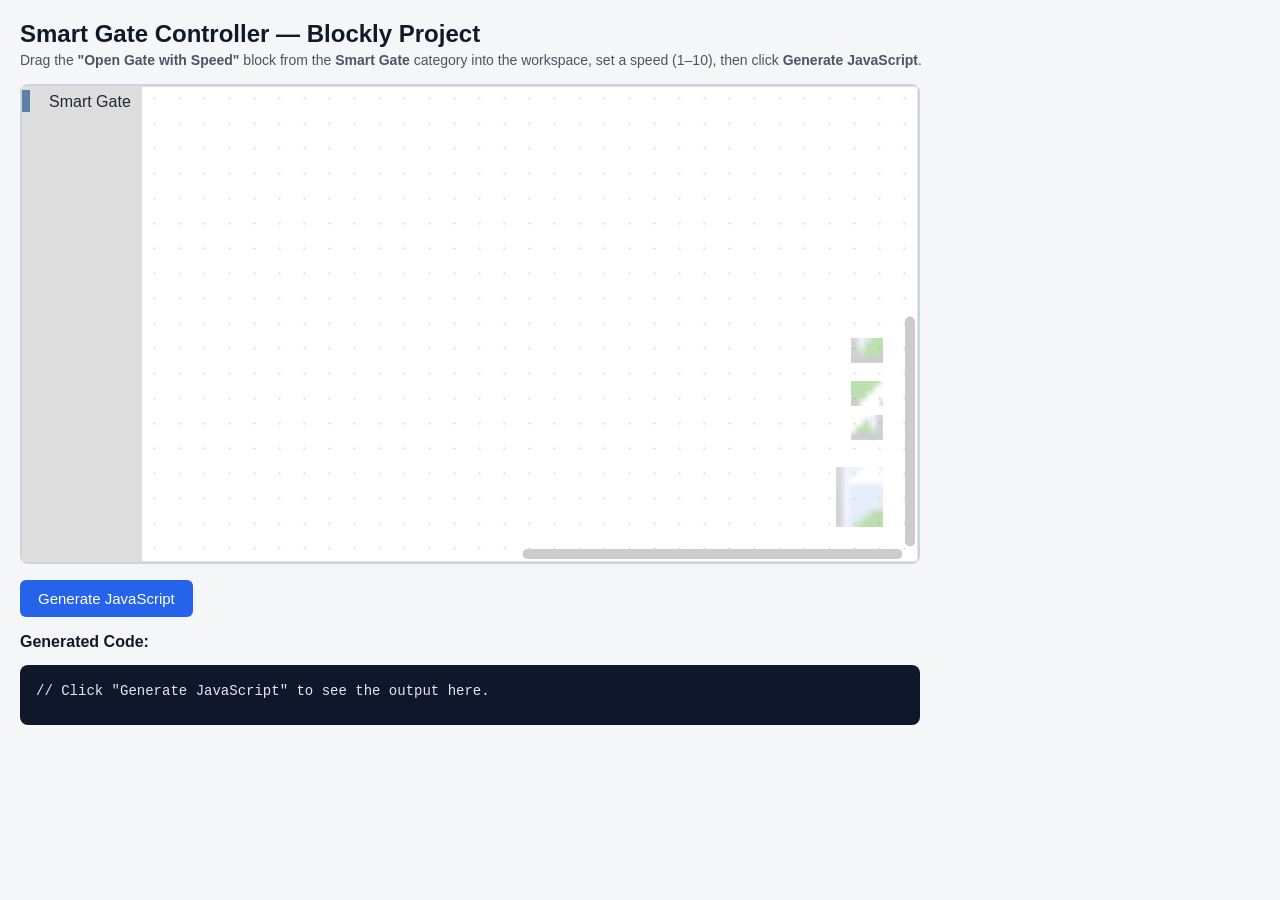
<file: Part_2_SmartGateBlockly/index.html>
<!DOCTYPE html>
<!--
  index.html
-->
<html lang="en">
<head>
  <meta charset="UTF-8" />
  <meta name="viewport" content="width=device-width, initial-scale=1.0" />
  <title>Smart Gate Controller - Blockly</title>

  <!-- Our page styling (no external CSS framework needed) -->
  <link rel="stylesheet" href="style.css" />
</head>
<body>

  <header>
    <h1>Smart Gate Controller — Blockly Project</h1>
    <p>
      Drag the <strong>"Open Gate with Speed"</strong> block from the
      <strong>Smart Gate</strong> category into the workspace, set a speed
      (1–10), then click <strong>Generate JavaScript</strong>.
    </p>
  </header>

  <div id="blocklyDiv"></div>

  <!--
    TOOLBOX DEFINITION (inline XML).
  -->
  <xml id="toolbox" style="display: none">
    <category name="Smart Gate" colour="210">
      <block type="open_gate_with_speed"></block>
    </category>
  </xml>

  <!-- Controls: the "Generate JavaScript" button -->
  <div id="controls">
    <button id="generateBtn">Generate JavaScript</button>
  </div>

  <!-- Output area: generated code is displayed here -->
  <div id="outputWrapper">
    <h2>Generated Code:</h2>
    <pre id="generatedCode">// Click "Generate JavaScript" to see the output here.</pre>
  </div>


  <!-- 1. Blockly core -->
  <script src="blockly/blockly_compressed.js"></script>

  <!-- 2. Blockly's built-in blocks (logic, loops, math, text, lists...) -->
  <script src="blockly/blocks_compressed.js"></script>

  <!-- 3. JavaScript code generator core (creates Blockly.JavaScript) -->
  <script src="blockly/javascript_compressed.js"></script>

  <!-- 4. English language strings for Blockly's UI -->
  <script src="blockly/msg/en.js"></script>

  <!-- 5. Our custom block definition -->
  <script src="custom_blocks.js"></script>

  <!-- 6. Our custom generator for that block -->
  <script src="generator.js"></script>

  
  <script>
    'use strict';

    const toolboxXml = document.getElementById('toolbox');

    // Create ("inject") the visual Blockly workspace inside #blocklyDiv.
    const workspace = Blockly.inject('blocklyDiv', {
      toolbox: toolboxXml,
      
      grid: {
        spacing: 25,
        length: 3,
        colour: '#e5e7eb',
        snap: true
      },
      zoom: {
        controls: true,
        wheel: true,
        startScale: 1.0,
        maxScale: 3,
        minScale: 0.3,
        scaleSpeed: 1.2
      },
      trashcan: true
    });

    // Reference to the <pre> element where generated code is displayed.
    const outputEl = document.getElementById('generatedCode');

    // Reference to the "Generate JavaScript" button.
    const generateBtn = document.getElementById('generateBtn');

    
    function generateCode() {
      const code = Blockly.JavaScript.workspaceToCode(workspace);

      if (!code || !code.trim()) {
        outputEl.textContent =
          '// No blocks in the workspace yet.\n' +
          '// Drag "Open Gate with Speed" from the Smart Gate category ' +
          'into the workspace first.';
        return;
      }

      outputEl.textContent = code;
    }

    // Wire the button click to the generateCode function.
    generateBtn.addEventListener('click', generateCode);
  </script>

</body>
</html>
</file>
<file: Part_2_SmartGateBlockly/style.css>
/**
 * style.css 
*/

* {
  box-sizing: border-box;
}

body {
  margin: 0;
  padding: 20px;
  font-family: 'Segoe UI', Arial, sans-serif;
  background-color: #f4f6f8;
  color: #1f2937;
}

/* Page header */
header {
  margin-bottom: 16px;
}

header h1 {
  margin: 0 0 4px 0;
  font-size: 24px;
  color: #111827;
}

header p {
  margin: 0;
  color: #4b5563;
  font-size: 14px;
}

/* Container for the Blockly workspace */
#blocklyDiv {
  height: 480px;
  width: 100%;
  max-width: 900px;
  border: 2px solid #cbd5e1;
  border-radius: 8px;
  background-color: #ffffff;
}

/* Controls row (button) below the workspace */
#controls {
  max-width: 900px;
  margin-top: 16px;
  display: flex;
  align-items: center;
  gap: 12px;
}

/* "Generate JavaScript" button */
#generateBtn {
  background-color: #2563eb;
  color: #ffffff;
  border: none;
  padding: 10px 18px;
  font-size: 15px;
  border-radius: 6px;
  cursor: pointer;
  transition: background-color 0.15s ease-in-out;
}

#generateBtn:hover {
  background-color: #1d4ed8;
}

#generateBtn:active {
  background-color: #1e40af;
}

/* Output section showing generated code */
#outputWrapper {
  max-width: 900px;
  margin-top: 16px;
}

#outputWrapper h2 {
  font-size: 16px;
  margin: 0 0 8px 0;
  color: #111827;
}

#generatedCode {
  background-color: #0f172a;
  color: #e2e8f0;
  padding: 16px;
  border-radius: 8px;
  font-family: 'Consolas', 'Courier New', monospace;
  font-size: 14px;
  line-height: 1.5;
  white-space: pre-wrap;
  word-break: break-word;
  min-height: 60px;
}
</file>
